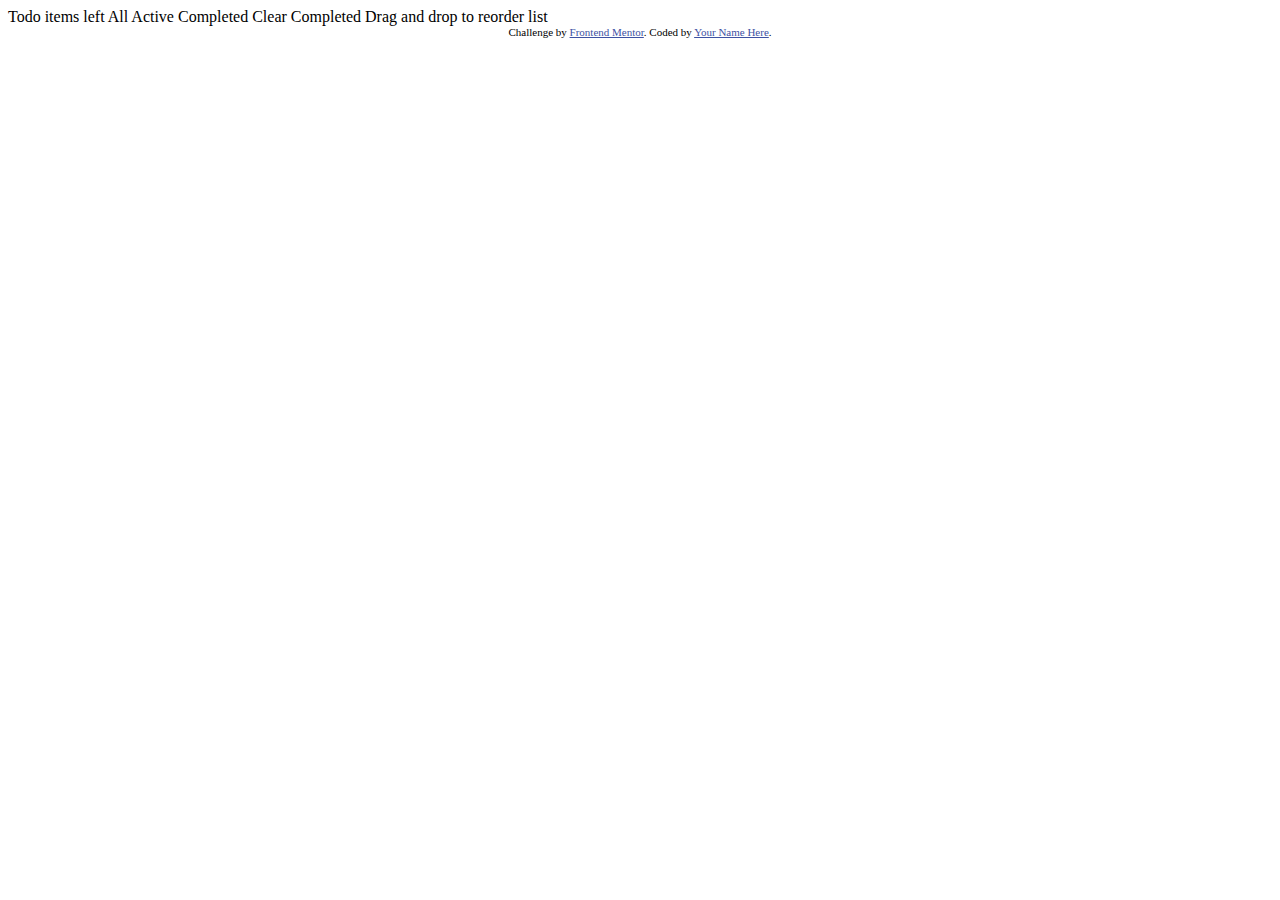
<file: todo-app-starter-main/index.html>
<!DOCTYPE html>
<html lang="en">
<head>
  <meta charset="UTF-8">
  <meta name="viewport" content="width=device-width, initial-scale=1.0"> <!-- displays site properly based on user's device -->

  <link rel="icon" type="image/png" sizes="32x32" href="./images/favicon-32x32.png">
  
  <title>Frontend Mentor | Todo app</title>

  <!-- Feel free to remove these styles or customise in your own stylesheet 👍 -->
  <style>
    .attribution { font-size: 11px; text-align: center; }
    .attribution a { color: hsl(228, 45%, 44%); }
  </style>
</head>
<body>

  Todo

  <!-- Add dynamic number --> items left

  All
  Active 
  Completed

  Clear Completed

  Drag and drop to reorder list

  <div class="attribution">
    Challenge by <a href="https://www.frontendmentor.io?ref=challenge" target="_blank">Frontend Mentor</a>. 
    Coded by <a href="#">Your Name Here</a>.
  </div>
</body>
</html>
</file>
